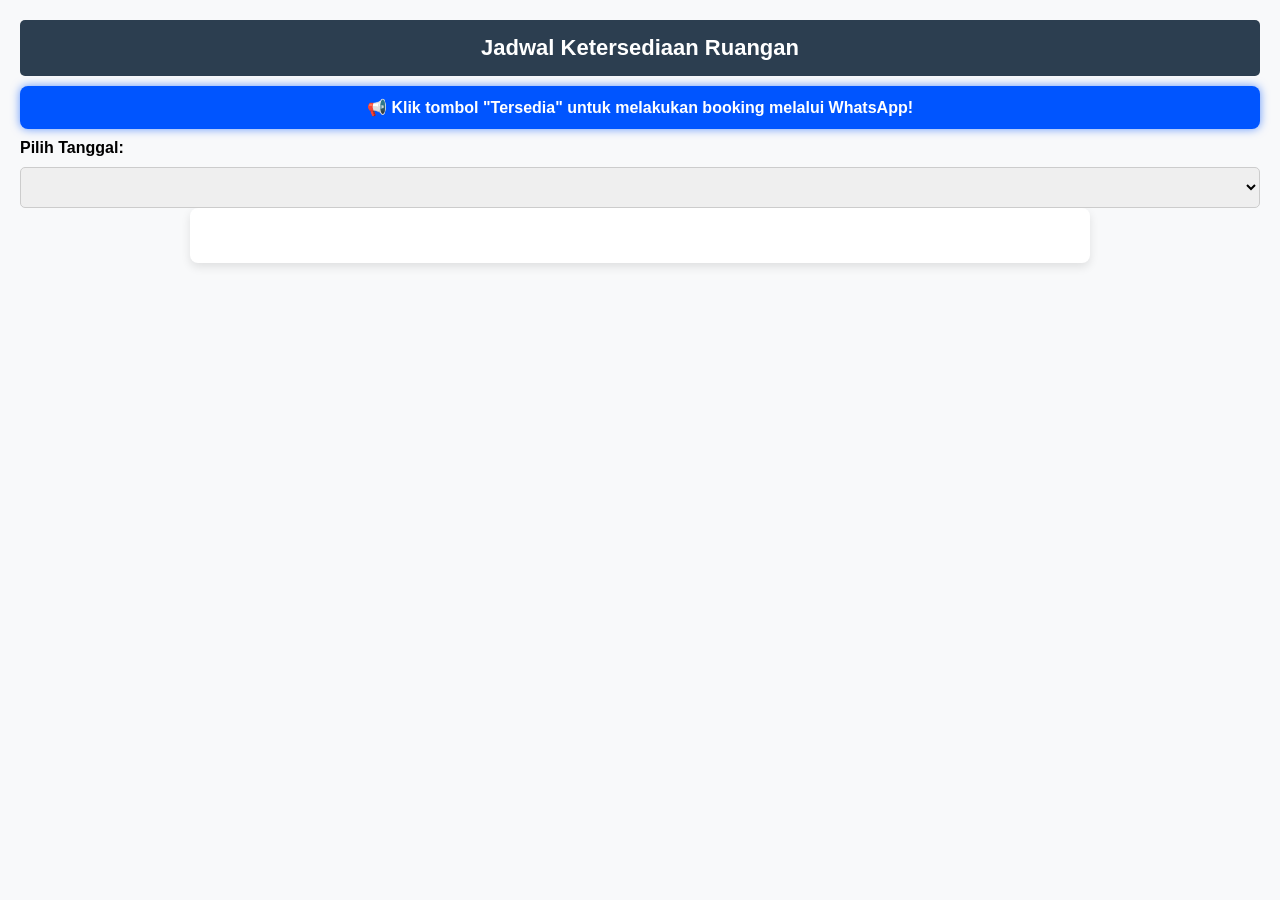
<file: index.html>
<!DOCTYPE html>
<html lang="id">

<head>
    <meta charset="UTF-8">
    <meta name="viewport" content="width=device-width, initial-scale=1">
    <title>Ketersediaan Ruangan</title>

    <!-- Hubungkan CSS -->
    <link rel="stylesheet" type="text/css" href="css/styles.css">
</head>

<body>
    <h1>Jadwal Ketersediaan Ruangan</h1>

    <!-- Dropdown Pilih Tanggal -->
    <p class="info-message">📢 Klik tombol "Tersedia" untuk melakukan booking melalui WhatsApp!</p>
    <label for="dateSelect">Pilih Tanggal:</label>
    <select id="dateSelect"></select>

    <div class="container">
        <table id="availability-table">
            <thead>
                <tr>
                    <!-- Header akan diisi oleh JavaScript -->
                </tr>
            </thead>
            <tbody>
                <!-- Data akan diisi oleh JavaScript -->
            </tbody>
        </table>
    </div>

    <!-- Hubungkan JavaScript -->
    <script src="js/script.js"></script>
</body>

</html>
</file>
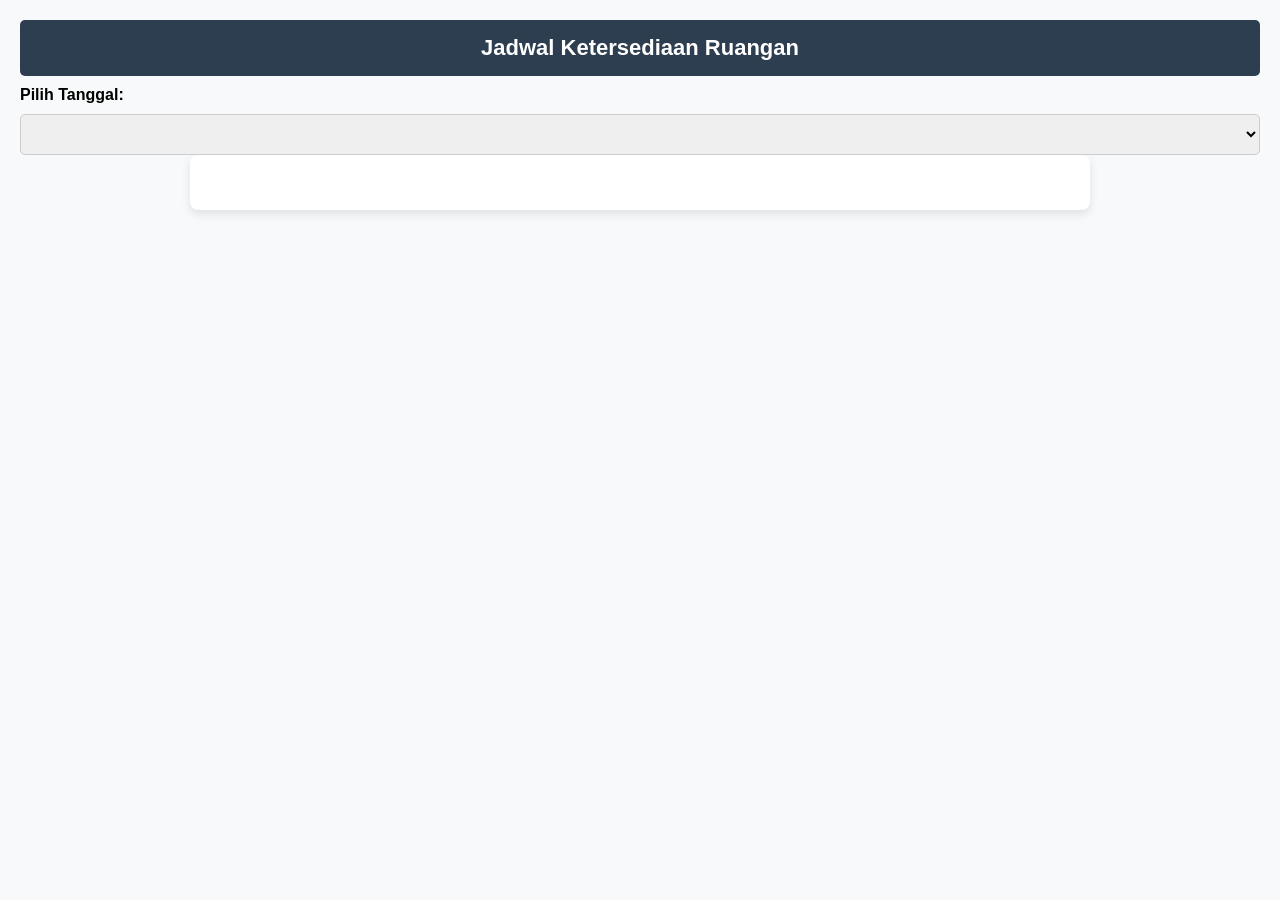
<file: Homepage.html>
<!DOCTYPE html>
<html lang="id">

<head>
    <meta charset="UTF-8">
    <meta name="viewport" content="width=device-width, initial-scale=1">
    <title>Ketersediaan Ruangan</title>

    <!-- Hubungkan CSS -->
    <link rel="stylesheet" type="text/css" href="css/styles.css">
</head>

<body>
    <h1>Jadwal Ketersediaan Ruangan</h1>

    <!-- Dropdown Pilih Tanggal -->
    <label for="dateSelect">Pilih Tanggal:</label>
    <select id="dateSelect"></select>

    <div class="container">
        <table id="availability-table">
            <thead>
                <tr>
                    <!-- Header akan diisi oleh JavaScript -->
                </tr>
            </thead>
            <tbody>
                <!-- Data akan diisi oleh JavaScript -->
            </tbody>
        </table>
    </div>

    <!-- Hubungkan JavaScript -->
    <script src="js/script.js"></script>
</body>

</html>
</file>
<file: css/styles.css>
/* ============================= */

/* ✅ Global Styles (Gaya Umum) */

/* ============================= */

* {
  margin: 0;
  padding: 0;
  box-sizing: border-box;
  font-family: Arial, sans-serif;
}

body {
  background-color: #f8f9fa;
  /* Warna latar belakang */
  padding: 20px;
}

/* ============================= */

/* ✅ Container Utama */

/* ============================= */

.container {
  max-width: 900px;
  margin: auto;
  background: white;
  padding: 20px;
  border-radius: 8px;
  box-shadow: 0px 4px 10px rgba(0, 0, 0, 0.1);
}

/* ============================= */

/* ✅ Header */

/* ============================= */

h1 {
  text-align: center;
  background: #2c3e50;
  /* Warna biru tua */
  color: white;
  padding: 15px;
  border-radius: 5px;
  font-size: 22px;
}

/* ============================= */

/* ✅ Dropdown Pilih Tanggal */

/* ============================= */

label {
  font-weight: bold;
  display: block;
  margin: 10px 0;
}

select {
  width: 100%;
  padding: 10px;
  font-size: 16px;
  border-radius: 5px;
  border: 1px solid #ccc;
  cursor: pointer;
}

/* ============================= */

/* ✅ Tabel Ketersediaan */

/* ============================= */

table {
  width: 100%;
  border-collapse: collapse;
  margin-top: 15px;
  background: white;
}

th,
td {
  border: 1px solid #ddd;
  padding: 10px;
  text-align: center;
  font-size: 14px;
}

th {
  background: #34495e;
  color: white;
  font-size: 16px;
}

td {
  white-space: nowrap;
  /* Mencegah teks meluber */
}

/* ============================= */

/* ✅ Status Ketersediaan */

/* ============================= */

.available {
  background: #d4edda;
  /* Hijau muda */
  color: #155724;
  font-weight: bold;
}

.booked {
  background: #f8d7da;
  /* Merah muda */
  color: #721c24;
  font-weight: bold;
}

/* ============================= */

/* ✅ Tombol WhatsApp */

/* ============================= */

.whatsapp-button {
  display: block;
  width: 90%;
  max-width: 100px;
  /* Mencegah tombol terlalu besar */
  text-align: center;
  font-size: 14px;
  padding: 8px;
  background-color: #25d366;
  color: white;
  border-radius: 5px;
  text-decoration: none;
  font-weight: bold;
  margin: auto;
  /* Pusatkan tombol */
  cursor: pointer;
  transition: 0.3s;
}

.whatsapp-button:hover {
  background-color: #1ebe57;
}

/* ============================= */

/* ✅ Responsif untuk Mobile */

/* ============================= */

@media screen and (max-width: 768px) {
  body {
    padding: 10px;
  }
  .container {
    width: 95%;
    padding: 15px;
  }
  h1 {
    font-size: 20px;
    padding: 12px;
  }
  table {
    display: block;
    overflow-x: auto;
    white-space: nowrap;
  }
  th,
  td {
    padding: 6px;
    font-size: 12px;
  }
  .whatsapp-button {
    width: 100%;
    font-size: 12px;
    padding: 6px;
  }
}

/* ✅ Gaya untuk Pesan Informasi */

.info-message {
  text-align: center;
  font-size: 16px;
  color: #ffffff;
  background: #0055ff;
  padding: 12px;
  margin-top: 10px;
  border-radius: 8px;
  font-weight: bold;
  box-shadow: 0px 0px 10px rgba(0, 85, 255, 0.6);
  animation: fadeIn 1s ease-in-out;
}

/* ✅ Animasi agar muncul lebih smooth */

@keyframes fadeIn {
  from {
    opacity: 0;
    transform: translateY(-10px);
  }
  to {
    opacity: 1;
    transform: translateY(0);
  }
}
</file>
